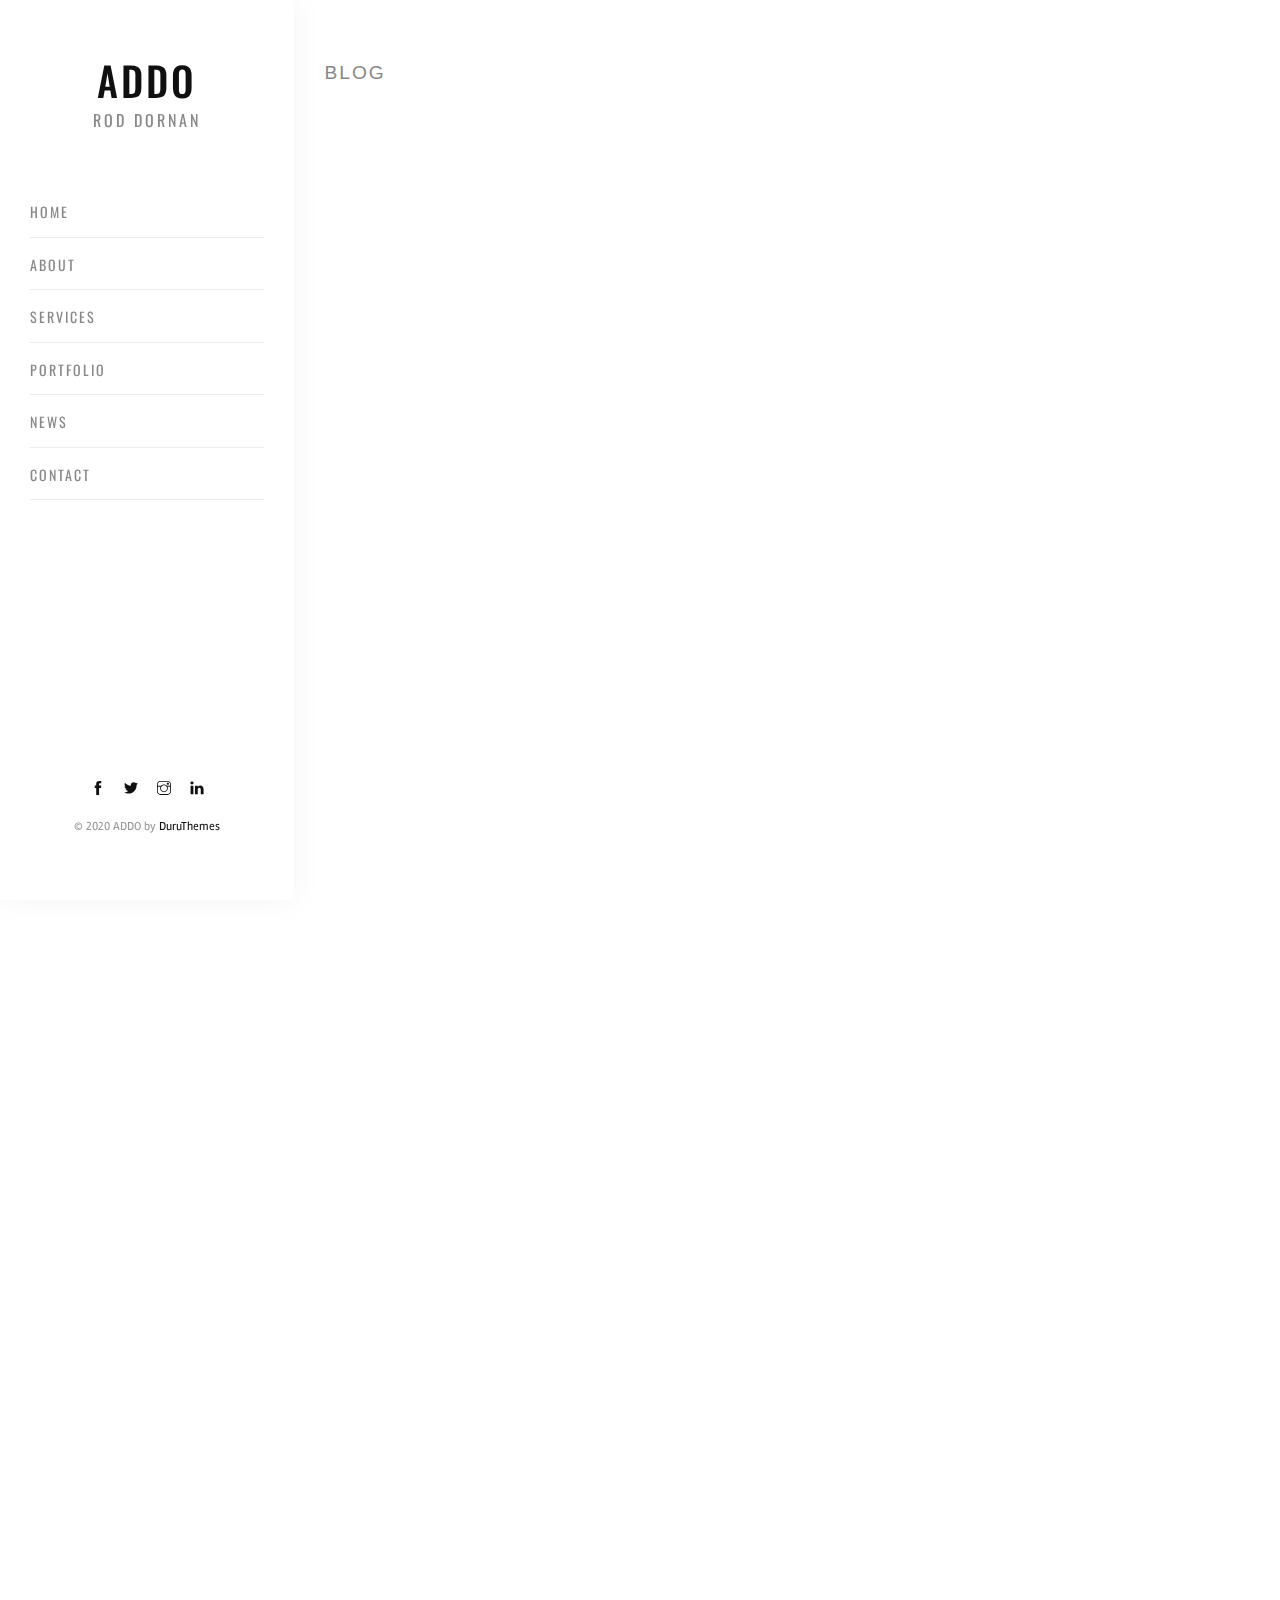
<file: post.html>
<!DOCTYPE html>
<html lang="en">
  <head>
    <meta charset="utf-8" />
    <meta http-equiv="X-UA-Compatible" content="IE=edge" />
    <title>A D D O</title>
    <meta name="viewport" content="width=device-width, initial-scale=1" />
    <link rel="icon" type="image/png" href="images/favicon.png" />
    <link rel="stylesheet" href="css/animate.css" />
    <link rel="stylesheet" href="css/et-lineicons.css" />
    <link rel="stylesheet" href="css/themify-icons.css" />
    <link rel="stylesheet" href="css/bootstrap.css" />
    <link rel="stylesheet" href="css/flexslider.css" />
    <link rel="stylesheet" href="css/style.css" />
    <!-- FOR IE9 below -->
    <!--[if lt IE 9]>
      <script src="js/respond.min.js"></script>
    <![endif]-->
  </head>
  <body data-spy="scroll" data-target=".navbar" data-offset="50">
    <div id="addo-page">
      <a href="#" class="js-addo-nav-toggle addo-nav-toggle"><i></i></a>
      <!-- Sidebar Section -->
      <aside id="addo-aside">
        <!-- Logo -->
        <div id="addo-logo">
          <a href="index.html">ADDO<span>Rod Dornan</span></a>
        </div>
        <!-- Menu -->
        <nav id="addo-main-menu">
          <ul>
            <li><a href="index.html#home">Home</a></li>
            <li><a href="index.html#about">About</a></li>
            <li><a href="index.html#services">Services</a></li>
            <li><a href="index.html#portfolio">Portfolio</a></li>
            <li><a href="index.html#news">News</a></li>
            <li><a href="index.html#contact">Contact</a></li>
          </ul>
        </nav>
        <!-- Sidebar Footer -->
        <div class="addo-footer">
          <ul>
            <li>
              <a href="#"><i class="ti-facebook font-14px black-icon"></i></a>
            </li>
            <li>
              <a href="#"
                ><i class="ti-twitter-alt font-14px black-icon"></i
              ></a>
            </li>
            <li>
              <a href="#"><i class="ti-instagram font-14px black-icon"></i></a>
            </li>
            <li>
              <a href="#"><i class="ti-linkedin font-14px black-icon"></i></a>
            </li>
          </ul>
          <p>
            <small>&copy; 2020 ADDO by <a href="#">DuruThemes</a></small>
          </p>
        </div>
      </aside>
      <!-- Main Section -->
      <div id="addo-main">
        <div class="addo-projects">
          <div class="container-fluid">
            <div class="row">
              <div class="col-md-12">
                <span class="heading-meta">Blog</span>
                <h2
                  class="addo-post-heading animate-box"
                  data-animate-effect="fadeInLeft"
                >
                  Google Analytics Strategy
                </h2>
              </div>
            </div>
            <div class="row">
              <div
                class="col-md-12 image-content animate-box fadeInLeft animated"
                data-animate-effect="fadeInLeft"
              >
                <img
                  src="images/1920-1080.jpg"
                  class="img-fluid mb-30"
                  alt=""
                />
              </div>
            </div>
            <div class="row">
              <div
                class="col-md-12 animate-box fadeInLeft animated"
                data-animate-effect="fadeInLeft"
              >
                <p>
                  Luroin non lorem ac erat suscipit bibendum. Nulla facilisi.
                  Sedeuter nunc volutpat, mollis sapien vel, conseyer
                  turpeutionyer masin libero semper. Fusceler mollis augue
                  siamer hendrerit vestibulum. Duisteyerionyer venenatis lacus.
                  Fusce mollis augue sit amet hendrerit vestibulum.
                  Duisteyerionyer venenatis lacus. Yuroin non lorem ac erat
                  suscipitery bibendum nulla facilisi. Quisque gravida eros ut
                  turpis interdum ornare. Interdum et malesu they adamale fames
                  ac ante ipsum primis in faucibus. Curabitur arcu erosite
                  feugia in tortor in, volutpat sollicitudin libero. Maecenas
                  nisl est, conselur rhoncus loremir consequat et, finibus nec
                  purus. Yuroin non lorem ac erat suscipit bibendum. Nulla
                  facilisie. Sedeuter nunc volutpat, mollis sapien vel, conseyer
                  turpeutionyer massa in libero semper. Fusceler mollis augue
                  sit amet hendrerit vestibulum. Duisteyerionyer venenatis laus.
                  Fusce mollis augue sit amet hendrerit vestibulum.
                  Duisteyerionyer venenatis lacus.
                </p>
                <p>
                  Furoin non lorem ac erat suscipit bibendum. Nulla facilisi.
                  Sedeuter nunc volutpat, mollis sapien veli, conseyer
                  turpeutionyer massa in libero semper sedeuter nunc volutpat,
                  mollis sapien veletion. Quisque gravida eros ut turpis
                  interdum ornare. Interdum et malesu they adamale fames ac ante
                  ipsum primis in faucibus. Curabitur arcu erosite feugiat in
                  tortor in, volutpat sollicitudin libero.
                </p>
              </div>
            </div>
            <div class="row">
              <div
                class="col-md-12 col-sm-12 animate-box"
                data-animate-effect="fadeInLeft"
              >
                <!-- Comments -->
                <div class="clear" id="comment-list">
                  <div class="comments-area" id="comments">
                    <h2 class="comments-title">Comments (3)</h2>
                    <ol class="comment-list">
                      <li class="comment">
                        <div class="comment-body">
                          <div class="comment-author vcard">
                            <img
                              class="avatar photo"
                              src="images/100-100.jpg"
                              alt=""
                            />
                            <h3 class="name">Peter Berry</h3>
                          </div>
                          <div class="comment-meta">September 28, 2020</div>
                          <p>
                            Luroin non lorem ac erat suscipit bibendum. Nulla
                            facilisi. Sedeuter nunc volutpat, mollis sapien
                            veli, conseyer turpeutionyer massa in libero semper
                            sedeuter nunc volutpat, mollis sapien veletion.
                            Quisque gravida eros ut turpis interdum ornare.
                            Interdum et malesu they adamale fames ac ante ipsum
                            primis in faucibus. Curabitur arcu erosite feugiat
                            in tortor in, volutpat sollicitudin libero.
                          </p>
                          <div class="reply">
                            <a href="#" class="comment-reply-link"
                              ><i class="ti-back-left"></i> Replay</a
                            >
                          </div>
                        </div>
                        <!-- sub comment block -->
                        <ol class="children">
                          <li class="comment odd parent">
                            <div class="comment-body">
                              <div class="comment-author vcard">
                                <img
                                  class="avatar photo"
                                  src="images/100-100.jpg"
                                  alt=""
                                />
                                <h3 class="name">Lena Glenn</h3>
                              </div>
                              <div class="comment-meta">September 27, 2020</div>
                              <p>
                                Furoin non lorem ac erat suscipit bibendum.
                                Nulla facilisi. Sedeuter nunc volutpat, mollis
                                sapien veli, conseyer turpeutionyer massa in
                                libero semper sedeuter nunc volutpat, mollis
                                sapien veletion. Quisque gravida eros ut turpis
                                interdum ornare. Interdum et malesu they adamale
                                fames ac ante ipsum primis in faucibus.
                              </p>
                              <div class="reply">
                                <a href="#" class="comment-reply-link"
                                  ><i class="ti-back-left"></i> Replay</a
                                >
                              </div>
                            </div>
                          </li>
                        </ol>
                      </li>
                      <li class="comment">
                        <!-- comment block -->
                        <div class="comment-body">
                          <div class="comment-author vcard">
                            <img
                              class="avatar photo"
                              src="images/100-100.jpg"
                              alt=""
                            />
                            <h3 class="name">Cerica Smith</h3>
                          </div>
                          <div class="comment-meta">September 27, 2020</div>
                          <p>
                            Yuroin non lorem ac erat suscipit bibendum. Nulla
                            facilisi. Sedeuter nunc volutpat, mollis sapien
                            veli, conseyer turpeutionyer massa in libero semper
                            sedeuter nunc volutpat, mollis sapien veletion.
                            Quisque gravida eros ut turpis interdum ornare.
                            Interdum et malesu they adamale fames ac ante ipsum
                            primis in faucibus. Curabitur arcu erosite feugiat
                            in tortor in, volutpat sollicitudin libero.
                          </p>
                          <div class="reply">
                            <a href="#" class="comment-reply-link"
                              ><i class="ti-back-left"></i> Replay</a
                            >
                          </div>
                        </div>
                      </li>
                    </ol>
                  </div>
                </div>
              </div>
            </div>
            <div class="row">
              <div
                class="col-md-8 animate-box"
                data-animate-effect="fadeInLeft"
              >
                <!-- Leave a comments -->
                <h3 class="addo-about-heading">Leave a Comments</h3>
                <form method="post" class="row">
                  <div class="col-sm-6">
                    <div class="form-group">
                      <input
                        type="text"
                        class="form-control"
                        placeholder="Name"
                        required
                      />
                    </div>
                  </div>
                  <div class="col-sm-6">
                    <div class="form-group">
                      <input
                        type="text"
                        class="form-control"
                        placeholder="Email"
                      />
                    </div>
                  </div>
                  <div class="col-sm-12">
                    <div class="form-group">
                      <textarea
                        name="message"
                        id="message"
                        cols="30"
                        rows="7"
                        class="form-control"
                        placeholder="Message"
                      ></textarea>
                    </div>
                  </div>
                  <div class="col-sm-12">
                    <div class="form-group">
                      <button class="btn" type="submit">Submit Comment</button>
                    </div>
                  </div>
                </form>
              </div>
            </div>
          </div>
        </div>
        <!-- Footer -->
        <div id="addo-footer2" class="section">
          <div class="addo-narrow-content">
            <div class="row">
              <div
                class="col-md-4 animate-box fadeInLeft animated"
                data-animate-effect="fadeInLeft"
              >
                <p class="addo-lead">© 2020 ADDO. All rights reserved</p>
              </div>
              <div
                class="col-md-4 animate-box fadeInLeft animated"
                data-animate-effect="fadeInLeft"
              >
                <h2 class="text-center">ADDO<br /><span>ADAM DORNAN</span></h2>
              </div>
              <div
                class="col-md-4 animate-box fadeInLeft animated"
                data-animate-effect="fadeInLeft"
              >
                <ul class="social-network">
                  <li>
                    <a href="#"
                      ><i class="ti-facebook font-14px white-icon"></i
                    ></a>
                  </li>
                  <li>
                    <a href="#"
                      ><i class="ti-twitter-alt font-14px white-icon"></i
                    ></a>
                  </li>
                  <li>
                    <a href="#"
                      ><i class="ti-instagram font-14px white-icon"></i
                    ></a>
                  </li>
                  <li>
                    <a href="#"
                      ><i class="ti-linkedin font-14px white-icon"></i
                    ></a>
                  </li>
                </ul>
              </div>
            </div>
          </div>
        </div>
      </div>
    </div>
    <!-- Js -->
    <script src="js/jquery.min.js"></script>
    <script src="js/modernizr-2.6.2.min.js"></script>
    <script src="js/jquery.easing.1.3.js"></script>
    <script src="js/bootstrap.min.js"></script>
    <script src="js/jquery.waypoints.min.js"></script>
    <script src="js/jquery.flexslider-min.js"></script>
    <script src="js/animated.headline.js"></script>
    <script src="js/sticky-kit.min.js"></script>
    <script src="js/main.js"></script>
  </body>
</html>
</file>
<file: css/themify-icons.css>
@font-face {
	font-family: 'themify';
	src:url('../fonts/themify.eot');
	src:url('../fonts/themify.eot?#iefix') format('embedded-opentype'),
		url('../fonts/themify.woff') format('woff'),
		url('../fonts/themify.ttf') format('truetype'),
		url('../fonts/themify.svg') format('svg');
	font-weight: normal;
	font-style: normal;
}

[class^="ti-"], [class*=" ti-"] {
	font-family: 'themify';
	speak: none;
	font-style: normal;
	font-weight: normal;
	font-variant: normal;
	text-transform: none;
	line-height: 1;

	/* Better Font Rendering =========== */
	-webkit-font-smoothing: antialiased;
	-moz-osx-font-smoothing: grayscale;
}

.ti-wand:before {
	content: "\e600";
}
.ti-volume:before {
	content: "\e601";
}
.ti-user:before {
	content: "\e602";
}
.ti-unlock:before {
	content: "\e603";
}
.ti-unlink:before {
	content: "\e604";
}
.ti-trash:before {
	content: "\e605";
}
.ti-thought:before {
	content: "\e606";
}
.ti-target:before {
	content: "\e607";
}
.ti-tag:before {
	content: "\e608";
}
.ti-tablet:before {
	content: "\e609";
}
.ti-star:before {
	content: "\e60a";
}
.ti-spray:before {
	content: "\e60b";
}
.ti-signal:before {
	content: "\e60c";
}
.ti-shopping-cart:before {
	content: "\e60d";
}
.ti-shopping-cart-full:before {
	content: "\e60e";
}
.ti-settings:before {
	content: "\e60f";
}
.ti-search:before {
	content: "\e610";
}
.ti-zoom-in:before {
	content: "\e611";
}
.ti-zoom-out:before {
	content: "\e612";
}
.ti-cut:before {
	content: "\e613";
}
.ti-ruler:before {
	content: "\e614";
}
.ti-ruler-pencil:before {
	content: "\e615";
}
.ti-ruler-alt:before {
	content: "\e616";
}
.ti-bookmark:before {
	content: "\e617";
}
.ti-bookmark-alt:before {
	content: "\e618";
}
.ti-reload:before {
	content: "\e619";
}
.ti-plus:before {
	content: "\e61a";
}
.ti-pin:before {
	content: "\e61b";
}
.ti-pencil:before {
	content: "\e61c";
}
.ti-pencil-alt:before {
	content: "\e61d";
}
.ti-paint-roller:before {
	content: "\e61e";
}
.ti-paint-bucket:before {
	content: "\e61f";
}
.ti-na:before {
	content: "\e620";
}
.ti-mobile:before {
	content: "\e621";
}
.ti-minus:before {
	content: "\e622";
}
.ti-medall:before {
	content: "\e623";
}
.ti-medall-alt:before {
	content: "\e624";
}
.ti-marker:before {
	content: "\e625";
}
.ti-marker-alt:before {
	content: "\e626";
}
.ti-arrow-up:before {
	content: "\e627";
}
.ti-arrow-right:before {
	content: "\e628";
}
.ti-arrow-left:before {
	content: "\e629";
}
.ti-arrow-down:before {
	content: "\e62a";
}
.ti-lock:before {
	content: "\e62b";
}
.ti-location-arrow:before {
	content: "\e62c";
}
.ti-link:before {
	content: "\e62d";
}
.ti-layout:before {
	content: "\e62e";
}
.ti-layers:before {
	content: "\e62f";
}
.ti-layers-alt:before {
	content: "\e630";
}
.ti-key:before {
	content: "\e631";
}
.ti-import:before {
	content: "\e632";
}
.ti-image:before {
	content: "\e633";
}
.ti-heart:before {
	content: "\e634";
}
.ti-heart-broken:before {
	content: "\e635";
}
.ti-hand-stop:before {
	content: "\e636";
}
.ti-hand-open:before {
	content: "\e637";
}
.ti-hand-drag:before {
	content: "\e638";
}
.ti-folder:before {
	content: "\e639";
}
.ti-flag:before {
	content: "\e63a";
}
.ti-flag-alt:before {
	content: "\e63b";
}
.ti-flag-alt-2:before {
	content: "\e63c";
}
.ti-eye:before {
	content: "\e63d";
}
.ti-export:before {
	content: "\e63e";
}
.ti-exchange-vertical:before {
	content: "\e63f";
}
.ti-desktop:before {
	content: "\e640";
}
.ti-cup:before {
	content: "\e641";
}
.ti-crown:before {
	content: "\e642";
}
.ti-comments:before {
	content: "\e643";
}
.ti-comment:before {
	content: "\e644";
}
.ti-comment-alt:before {
	content: "\e645";
}
.ti-close:before {
	content: "\e646";
}
.ti-clip:before {
	content: "\e647";
}
.ti-angle-up:before {
	content: "\e648";
}
.ti-angle-right:before {
	content: "\e649";
}
.ti-angle-left:before {
	content: "\e64a";
}
.ti-angle-down:before {
	content: "\e64b";
}
.ti-check:before {
	content: "\e64c";
}
.ti-check-box:before {
	content: "\e64d";
}
.ti-camera:before {
	content: "\e64e";
}
.ti-announcement:before {
	content: "\e64f";
}
.ti-brush:before {
	content: "\e650";
}
.ti-briefcase:before {
	content: "\e651";
}
.ti-bolt:before {
	content: "\e652";
}
.ti-bolt-alt:before {
	content: "\e653";
}
.ti-blackboard:before {
	content: "\e654";
}
.ti-bag:before {
	content: "\e655";
}
.ti-move:before {
	content: "\e656";
}
.ti-arrows-vertical:before {
	content: "\e657";
}
.ti-arrows-horizontal:before {
	content: "\e658";
}
.ti-fullscreen:before {
	content: "\e659";
}
.ti-arrow-top-right:before {
	content: "\e65a";
}
.ti-arrow-top-left:before {
	content: "\e65b";
}
.ti-arrow-circle-up:before {
	content: "\e65c";
}
.ti-arrow-circle-right:before {
	content: "\e65d";
}
.ti-arrow-circle-left:before {
	content: "\e65e";
}
.ti-arrow-circle-down:before {
	content: "\e65f";
}
.ti-angle-double-up:before {
	content: "\e660";
}
.ti-angle-double-right:before {
	content: "\e661";
}
.ti-angle-double-left:before {
	content: "\e662";
}
.ti-angle-double-down:before {
	content: "\e663";
}
.ti-zip:before {
	content: "\e664";
}
.ti-world:before {
	content: "\e665";
}
.ti-wheelchair:before {
	content: "\e666";
}
.ti-view-list:before {
	content: "\e667";
}
.ti-view-list-alt:before {
	content: "\e668";
}
.ti-view-grid:before {
	content: "\e669";
}
.ti-uppercase:before {
	content: "\e66a";
}
.ti-upload:before {
	content: "\e66b";
}
.ti-underline:before {
	content: "\e66c";
}
.ti-truck:before {
	content: "\e66d";
}
.ti-timer:before {
	content: "\e66e";
}
.ti-ticket:before {
	content: "\e66f";
}
.ti-thumb-up:before {
	content: "\e670";
}
.ti-thumb-down:before {
	content: "\e671";
}
.ti-text:before {
	content: "\e672";
}
.ti-stats-up:before {
	content: "\e673";
}
.ti-stats-down:before {
	content: "\e674";
}
.ti-split-v:before {
	content: "\e675";
}
.ti-split-h:before {
	content: "\e676";
}
.ti-smallcap:before {
	content: "\e677";
}
.ti-shine:before {
	content: "\e678";
}
.ti-shift-right:before {
	content: "\e679";
}
.ti-shift-left:before {
	content: "\e67a";
}
.ti-shield:before {
	content: "\e67b";
}
.ti-notepad:before {
	content: "\e67c";
}
.ti-server:before {
	content: "\e67d";
}
.ti-quote-right:before {
	content: "\e67e";
}
.ti-quote-left:before {
	content: "\e67f";
}
.ti-pulse:before {
	content: "\e680";
}
.ti-printer:before {
	content: "\e681";
}
.ti-power-off:before {
	content: "\e682";
}
.ti-plug:before {
	content: "\e683";
}
.ti-pie-chart:before {
	content: "\e684";
}
.ti-paragraph:before {
	content: "\e685";
}
.ti-panel:before {
	content: "\e686";
}
.ti-package:before {
	content: "\e687";
}
.ti-music:before {
	content: "\e688";
}
.ti-music-alt:before {
	content: "\e689";
}
.ti-mouse:before {
	content: "\e68a";
}
.ti-mouse-alt:before {
	content: "\e68b";
}
.ti-money:before {
	content: "\e68c";
}
.ti-microphone:before {
	content: "\e68d";
}
.ti-menu:before {
	content: "\e68e";
}
.ti-menu-alt:before {
	content: "\e68f";
}
.ti-map:before {
	content: "\e690";
}
.ti-map-alt:before {
	content: "\e691";
}
.ti-loop:before {
	content: "\e692";
}
.ti-location-pin:before {
	content: "\e693";
}
.ti-list:before {
	content: "\e694";
}
.ti-light-bulb:before {
	content: "\e695";
}
.ti-Italic:before {
	content: "\e696";
}
.ti-info:before {
	content: "\e697";
}
.ti-infinite:before {
	content: "\e698";
}
.ti-id-badge:before {
	content: "\e699";
}
.ti-hummer:before {
	content: "\e69a";
}
.ti-home:before {
	content: "\e69b";
}
.ti-help:before {
	content: "\e69c";
}
.ti-headphone:before {
	content: "\e69d";
}
.ti-harddrives:before {
	content: "\e69e";
}
.ti-harddrive:before {
	content: "\e69f";
}
.ti-gift:before {
	content: "\e6a0";
}
.ti-game:before {
	content: "\e6a1";
}
.ti-filter:before {
	content: "\e6a2";
}
.ti-files:before {
	content: "\e6a3";
}
.ti-file:before {
	content: "\e6a4";
}
.ti-eraser:before {
	content: "\e6a5";
}
.ti-envelope:before {
	content: "\e6a6";
}
.ti-download:before {
	content: "\e6a7";
}
.ti-direction:before {
	content: "\e6a8";
}
.ti-direction-alt:before {
	content: "\e6a9";
}
.ti-dashboard:before {
	content: "\e6aa";
}
.ti-control-stop:before {
	content: "\e6ab";
}
.ti-control-shuffle:before {
	content: "\e6ac";
}
.ti-control-play:before {
	content: "\e6ad";
}
.ti-control-pause:before {
	content: "\e6ae";
}
.ti-control-forward:before {
	content: "\e6af";
}
.ti-control-backward:before {
	content: "\e6b0";
}
.ti-cloud:before {
	content: "\e6b1";
}
.ti-cloud-up:before {
	content: "\e6b2";
}
.ti-cloud-down:before {
	content: "\e6b3";
}
.ti-clipboard:before {
	content: "\e6b4";
}
.ti-car:before {
	content: "\e6b5";
}
.ti-calendar:before {
	content: "\e6b6";
}
.ti-book:before {
	content: "\e6b7";
}
.ti-bell:before {
	content: "\e6b8";
}
.ti-basketball:before {
	content: "\e6b9";
}
.ti-bar-chart:before {
	content: "\e6ba";
}
.ti-bar-chart-alt:before {
	content: "\e6bb";
}
.ti-back-right:before {
	content: "\e6bc";
}
.ti-back-left:before {
	content: "\e6bd";
}
.ti-arrows-corner:before {
	content: "\e6be";
}
.ti-archive:before {
	content: "\e6bf";
}
.ti-anchor:before {
	content: "\e6c0";
}
.ti-align-right:before {
	content: "\e6c1";
}
.ti-align-left:before {
	content: "\e6c2";
}
.ti-align-justify:before {
	content: "\e6c3";
}
.ti-align-center:before {
	content: "\e6c4";
}
.ti-alert:before {
	content: "\e6c5";
}
.ti-alarm-clock:before {
	content: "\e6c6";
}
.ti-agenda:before {
	content: "\e6c7";
}
.ti-write:before {
	content: "\e6c8";
}
.ti-window:before {
	content: "\e6c9";
}
.ti-widgetized:before {
	content: "\e6ca";
}
.ti-widget:before {
	content: "\e6cb";
}
.ti-widget-alt:before {
	content: "\e6cc";
}
.ti-wallet:before {
	content: "\e6cd";
}
.ti-video-clapper:before {
	content: "\e6ce";
}
.ti-video-camera:before {
	content: "\e6cf";
}
.ti-vector:before {
	content: "\e6d0";
}
.ti-themify-logo:before {
	content: "\e6d1";
}
.ti-themify-favicon:before {
	content: "\e6d2";
}
.ti-themify-favicon-alt:before {
	content: "\e6d3";
}
.ti-support:before {
	content: "\e6d4";
}
.ti-stamp:before {
	content: "\e6d5";
}
.ti-split-v-alt:before {
	content: "\e6d6";
}
.ti-slice:before {
	content: "\e6d7";
}
.ti-shortcode:before {
	content: "\e6d8";
}
.ti-shift-right-alt:before {
	content: "\e6d9";
}
.ti-shift-left-alt:before {
	content: "\e6da";
}
.ti-ruler-alt-2:before {
	content: "\e6db";
}
.ti-receipt:before {
	content: "\e6dc";
}
.ti-pin2:before {
	content: "\e6dd";
}
.ti-pin-alt:before {
	content: "\e6de";
}
.ti-pencil-alt2:before {
	content: "\e6df";
}
.ti-palette:before {
	content: "\e6e0";
}
.ti-more:before {
	content: "\e6e1";
}
.ti-more-alt:before {
	content: "\e6e2";
}
.ti-microphone-alt:before {
	content: "\e6e3";
}
.ti-magnet:before {
	content: "\e6e4";
}
.ti-line-double:before {
	content: "\e6e5";
}
.ti-line-dotted:before {
	content: "\e6e6";
}
.ti-line-dashed:before {
	content: "\e6e7";
}
.ti-layout-width-full:before {
	content: "\e6e8";
}
.ti-layout-width-default:before {
	content: "\e6e9";
}
.ti-layout-width-default-alt:before {
	content: "\e6ea";
}
.ti-layout-tab:before {
	content: "\e6eb";
}
.ti-layout-tab-window:before {
	content: "\e6ec";
}
.ti-layout-tab-v:before {
	content: "\e6ed";
}
.ti-layout-tab-min:before {
	content: "\e6ee";
}
.ti-layout-slider:before {
	content: "\e6ef";
}
.ti-layout-slider-alt:before {
	content: "\e6f0";
}
.ti-layout-sidebar-right:before {
	content: "\e6f1";
}
.ti-layout-sidebar-none:before {
	content: "\e6f2";
}
.ti-layout-sidebar-left:before {
	content: "\e6f3";
}
.ti-layout-placeholder:before {
	content: "\e6f4";
}
.ti-layout-menu:before {
	content: "\e6f5";
}
.ti-layout-menu-v:before {
	content: "\e6f6";
}
.ti-layout-menu-separated:before {
	content: "\e6f7";
}
.ti-layout-menu-full:before {
	content: "\e6f8";
}
.ti-layout-media-right-alt:before {
	content: "\e6f9";
}
.ti-layout-media-right:before {
	content: "\e6fa";
}
.ti-layout-media-overlay:before {
	content: "\e6fb";
}
.ti-layout-media-overlay-alt:before {
	content: "\e6fc";
}
.ti-layout-media-overlay-alt-2:before {
	content: "\e6fd";
}
.ti-layout-media-left-alt:before {
	content: "\e6fe";
}
.ti-layout-media-left:before {
	content: "\e6ff";
}
.ti-layout-media-center-alt:before {
	content: "\e700";
}
.ti-layout-media-center:before {
	content: "\e701";
}
.ti-layout-list-thumb:before {
	content: "\e702";
}
.ti-layout-list-thumb-alt:before {
	content: "\e703";
}
.ti-layout-list-post:before {
	content: "\e704";
}
.ti-layout-list-large-image:before {
	content: "\e705";
}
.ti-layout-line-solid:before {
	content: "\e706";
}
.ti-layout-grid4:before {
	content: "\e707";
}
.ti-layout-grid3:before {
	content: "\e708";
}
.ti-layout-grid2:before {
	content: "\e709";
}
.ti-layout-grid2-thumb:before {
	content: "\e70a";
}
.ti-layout-cta-right:before {
	content: "\e70b";
}
.ti-layout-cta-left:before {
	content: "\e70c";
}
.ti-layout-cta-center:before {
	content: "\e70d";
}
.ti-layout-cta-btn-right:before {
	content: "\e70e";
}
.ti-layout-cta-btn-left:before {
	content: "\e70f";
}
.ti-layout-column4:before {
	content: "\e710";
}
.ti-layout-column3:before {
	content: "\e711";
}
.ti-layout-column2:before {
	content: "\e712";
}
.ti-layout-accordion-separated:before {
	content: "\e713";
}
.ti-layout-accordion-merged:before {
	content: "\e714";
}
.ti-layout-accordion-list:before {
	content: "\e715";
}
.ti-ink-pen:before {
	content: "\e716";
}
.ti-info-alt:before {
	content: "\e717";
}
.ti-help-alt:before {
	content: "\e718";
}
.ti-headphone-alt:before {
	content: "\e719";
}
.ti-hand-point-up:before {
	content: "\e71a";
}
.ti-hand-point-right:before {
	content: "\e71b";
}
.ti-hand-point-left:before {
	content: "\e71c";
}
.ti-hand-point-down:before {
	content: "\e71d";
}
.ti-gallery:before {
	content: "\e71e";
}
.ti-face-smile:before {
	content: "\e71f";
}
.ti-face-sad:before {
	content: "\e720";
}
.ti-credit-card:before {
	content: "\e721";
}
.ti-control-skip-forward:before {
	content: "\e722";
}
.ti-control-skip-backward:before {
	content: "\e723";
}
.ti-control-record:before {
	content: "\e724";
}
.ti-control-eject:before {
	content: "\e725";
}
.ti-comments-smiley:before {
	content: "\e726";
}
.ti-brush-alt:before {
	content: "\e727";
}
.ti-youtube:before {
	content: "\e728";
}
.ti-vimeo:before {
	content: "\e729";
}
.ti-twitter:before {
	content: "\e72a";
}
.ti-time:before {
	content: "\e72b";
}
.ti-tumblr:before {
	content: "\e72c";
}
.ti-skype:before {
	content: "\e72d";
}
.ti-share:before {
	content: "\e72e";
}
.ti-share-alt:before {
	content: "\e72f";
}
.ti-rocket:before {
	content: "\e730";
}
.ti-pinterest:before {
	content: "\e731";
}
.ti-new-window:before {
	content: "\e732";
}
.ti-microsoft:before {
	content: "\e733";
}
.ti-list-ol:before {
	content: "\e734";
}
.ti-linkedin:before {
	content: "\e735";
}
.ti-layout-sidebar-2:before {
	content: "\e736";
}
.ti-layout-grid4-alt:before {
	content: "\e737";
}
.ti-layout-grid3-alt:before {
	content: "\e738";
}
.ti-layout-grid2-alt:before {
	content: "\e739";
}
.ti-layout-column4-alt:before {
	content: "\e73a";
}
.ti-layout-column3-alt:before {
	content: "\e73b";
}
.ti-layout-column2-alt:before {
	content: "\e73c";
}
.ti-instagram:before {
	content: "\e73d";
}
.ti-google:before {
	content: "\e73e";
}
.ti-github:before {
	content: "\e73f";
}
.ti-flickr:before {
	content: "\e740";
}
.ti-facebook:before {
	content: "\e741";
}
.ti-dropbox:before {
	content: "\e742";
}
.ti-dribbble:before {
	content: "\e743";
}
.ti-apple:before {
	content: "\e744";
}
.ti-android:before {
	content: "\e745";
}
.ti-save:before {
	content: "\e746";
}
.ti-save-alt:before {
	content: "\e747";
}
.ti-yahoo:before {
	content: "\e748";
}
.ti-wordpress:before {
	content: "\e749";
}
.ti-vimeo-alt:before {
	content: "\e74a";
}
.ti-twitter-alt:before {
	content: "\e74b";
}
.ti-tumblr-alt:before {
	content: "\e74c";
}
.ti-trello:before {
	content: "\e74d";
}
.ti-stack-overflow:before {
	content: "\e74e";
}
.ti-soundcloud:before {
	content: "\e74f";
}
.ti-sharethis:before {
	content: "\e750";
}
.ti-sharethis-alt:before {
	content: "\e751";
}
.ti-reddit:before {
	content: "\e752";
}
.ti-pinterest-alt:before {
	content: "\e753";
}
.ti-microsoft-alt:before {
	content: "\e754";
}
.ti-linux:before {
	content: "\e755";
}
.ti-jsfiddle:before {
	content: "\e756";
}
.ti-joomla:before {
	content: "\e757";
}
.ti-html5:before {
	content: "\e758";
}
.ti-flickr-alt:before {
	content: "\e759";
}
.ti-email:before {
	content: "\e75a";
}
.ti-drupal:before {
	content: "\e75b";
}
.ti-dropbox-alt:before {
	content: "\e75c";
}
.ti-css3:before {
	content: "\e75d";
}
.ti-rss:before {
	content: "\e75e";
}
.ti-rss-alt:before {
	content: "\e75f";
}
</file>
<file: css/style.css>
/* ----------------------------------------------------------------
[Table of contents]
01. Google Fonts
02. Default styles
03. Sidebar styles
04. Content styles
05. Slider styles
06. Heading styles
07. Blog & Post styles
08. Project styles
09. Footer styles
10. Contact styles
11. Services styles
12. Navigation styles
13. Team styles
14. Section styles
15. Animated Headline
16. Skills Progress Bar 
------------------------------------------------------------------- */

/*** 01. Google Fonts ***/

@import url('https://fonts.googleapis.com/css?family=Oswald:400,500|Rambla:400,700');

/*** 02. Default styles ***/

html,
body {
  -moz-osx-font-smoothing: grayscale;
  -webkit-font-smoothing: antialiased;
  -moz-font-smoothing: antialiased;
  font-smoothing: antialiased;
}

body {
  font-family: 'Rambla', sans-serif;
  font-size: 15px;
  line-height: 1.75em;
  font-weight: 400;
  color: #888;
}

/*** typography ***/

/* headings */

h1,
h2,
h3,
h4,
h5,
h6 {
  color: #101010;
  font-family: 'Oswald', sans-serif;
  font-family: 'Noto Sans JP', sans-serif;
  font-weight: 500;
  line-height: 1.75em;
  margin: 0 0 10px 0;
}

/* paragraph */

p {
  font-family: 'Rambla', sans-serif;

  font-size: 15px;
  line-height: 1.75em;
  font-weight: 400;
  color: #888;
  margin: 0 0 20px;
}

/* lists */

ul {
  list-style-type: none;
}

/* links */

a {
  color: #101010;
  -webkit-transition: 0.5s;
  -o-transition: 0.5s;
  transition: 0.5s;
}

a:hover,
a:active,
a:focus {
  color: #101010;
  outline: none;
  text-decoration: none !important;
}

a:link {
  text-decoration: none;
}

a:focus {
  outline: none;
}

img {
  width: 100%;
  height: auto;
}

.mb-30 {
  margin-bottom: 30px;
}

.small,
small {
  font-size: 80%;
}

b,
strong {
  color: #101010;
  font-weight: bold;
}

/*** form element ***/

/* text field */

button,
input,
optgroup,
select,
textarea {
  font-family: 'Rambla', sans-serif;
}

input[type='password']:focus,
input[type='email']:focus,
input[type='text']:focus,
input[type='file']:focus,
input[type='radio']:focus,
input[type='checkbox']:focus,
textarea:focus {
  outline: none;
}

input[type='password'],
input[type='email'],
input[type='text'],
input[type='file'],
textarea {
  max-width: 100%;
  margin-bottom: 15px;
  border-color: #ececec;
  padding: 18px 0px 10px;
  height: auto;
  background-color: transparent;
  -webkit-box-shadow: none;
  box-shadow: none;
  border-width: 0 0 1px;
  border-style: solid;
  display: block;
  width: 100%;
  font-size: 15px;
  line-height: 1.75em;
  font-weight: 400;
  color: #101010;
  background-image: none;
  border-bottom: 1px solid #ececec;
  border-color: ease-in-out 0.15s, box-shadow ease-in-out 0.15s;
}

input:focus,
textarea:focus {
  border-bottom-width: 2px;
  border-color: #101010;
}

input[type='submit'],
input[type='reset'],
input[type='button'],
button {
  text-shadow: none;
  padding: 9px 20px;
  -webkit-box-shadow: none;
  box-shadow: none;
  font-weight: 400;
  border: none;
  color: #fff;
  -webkit-transition: background-color 0.15s ease-out;
  transition: background-color 0.15s ease-out;
  background-color: #101010;
  margin-top: 10px;
}

input[type='submit']:hover,
input[type='reset']:hover,
input[type='button']:hover,
button:hover {
  background-color: #101010;
  color: #fff;
}

select {
  padding: 10px;
  border-radius: 5px;
}

table,
th,
tr,
td {
  border: 1px solid #101010;
}

th,
tr,
td {
  padding: 10px;
}

input[type='radio'],
input[type='checkbox'] {
  display: inline;
}

/* Scrollbar  */

::-webkit-scrollbar {
  width: 0px;
}

::-webkit-scrollbar-track {
  background: #fff;
}

::-webkit-scrollbar-thumb {
  background: #101010;
}

::-webkit-scrollbar-thumb:hover {
  background: #101010;
}

/* Selection */

::-webkit-selection {
  color: #888;
  background: rgba(0, 0, 0, 0.1);
}

::-moz-selection {
  color: #888;
  background: rgba(0, 0, 0, 0.1);
}

::selection {
  color: #888;
  background: rgba(0, 0, 0, 0.1);
}

/*** 03. Sidebar styles ***/

#addo-page {
  width: 100%;
  overflow: hidden;
  position: relative;
}

#addo-aside {
  padding: 60px 30px;
  width: 23%;
  position: fixed;
  bottom: 0;
  top: 0;
  left: 0;
  overflow-y: scroll;
  z-index: 1001;
  background: #fff;
  -webkit-transition: 0.5s;
  -o-transition: 0.5s;
  transition: 0.5s;
  -webkit-box-shadow: 0 0 30px rgba(0, 0, 0, 0.05);
  box-shadow: 0 0 30px rgba(0, 0, 0, 0.05);
}

@media screen and (max-width: 1200px) {
  #addo-aside {
    width: 30%;
  }
}

@media screen and (max-width: 768px) {
  #addo-aside {
    width: 270px;
    -moz-transform: translateX(-270px);
    -webkit-transform: translateX(-270px);
    -ms-transform: translateX(-270px);
    -o-transform: translateX(-270px);
    transform: translateX(-270px);
    padding-top: 4em;
  }
}

#addo-aside #addo-logo {
  text-align: center;
  font-family: 'Oswald', sans-serif;
  font-weight: 500;
  font-size: 40px;
  line-height: 1em;
  text-transform: uppercase;
  margin-bottom: 60px;
  display: block;
  width: 100%;
}

#addo-aside #addo-logo span {
  text-align: center;
  font-size: 16px;
  text-transform: uppercase;
  color: #888;
  font-weight: 400;
  letter-spacing: 3px;
}

#addo-logo-footer {
  text-align: center;
  font-weight: 400;
  font-size: 22px;
  text-transform: uppercase;
  margin-bottom: 0;
  display: block;
  width: 100%;
}

@media screen and (max-width: 768px) {
  #addo-aside #addo-logo {
    margin-bottom: 60px;
  }
}

#addo-aside #addo-logo a {
  display: inline-block;
  text-align: center;
  color: #101010;
  letter-spacing: 3px;
}

#addo-logo-footer a {
  display: inline-block;
  text-align: center;
  color: #101010;
}

#addo-aside #addo-logo a span {
  display: block;
  margin-top: 0px;
  text-align: center;
}

#addo-aside #addo-main-menu ul {
  text-align: left;
  margin: 0;
  padding: 0;
}

@media screen and (max-width: 768px) {
  #addo-aside #addo-main-menu ul {
    margin: 0 0 30px 0;
  }
}

#addo-aside #addo-main-menu ul li {
  margin: 15px 0 15px 0;
  padding: 0 0 10px 0;
  list-style: none;
  font-size: 14px;
  font-weight: 400;
  line-height: 1.75em;
  text-transform: uppercase;
  letter-spacing: 2px;
  border-bottom: 1px solid #ececec;
}

#addo-aside #addo-main-menu ul li a {
  color: #888;
  text-decoration: none;
  position: relative;
  padding: 0;
  font-family: 'Oswald', sans-serif;
  font-weight: 400;
  -webkit-transition: 0.3s;
  -o-transition: 0.3s;
  transition: 0.3s;
}

#addo-aside #addo-main-menu ul li a:hover {
  text-decoration: none;
  color: #a9d9cb;
}

#addo-aside #addo-main-menu ul li.addo-active a {
  color: #101010;
}

#addo-aside #addo-main-menu ul li.addo-active a:after {
  visibility: visible;
  -webkit-transform: scaleX(1);
  -moz-transform: scaleX(1);
  -ms-transform: scaleX(1);
  -o-transform: scaleX(1);
  transform: scaleX(1);
}

#addo-aside .addo-footer {
  position: absolute;
  bottom: 30px;
  right: 0;
  left: 0;
  font-size: 15px;
  text-align: center;
  font-weight: 400;
  color: #888;
  padding: 30px;
}

/* footer */

.addo-footer p {
  margin-bottom: 0;
  color: #999;
}

.addo-footer a {
  color: #101010;
}

@media screen and (max-width: 768px) {
  #addo-aside .addo-footer {
    position: relative;
    padding-top: 90px;
  }
}

#addo-aside .addo-footer span {
  display: block;
}

#addo-aside .addo-footer ul {
  padding: 0 0 5px 0;
  margin: 0 0 5px 0;
}

#addo-aside .addo-footer ul li {
  padding: 0;
  margin: 0;
  display: inline;
  list-style: none;
}

#addo-aside .addo-footer ul li a {
  color: #101010;
  padding: 2px;
}

#addo-aside .addo-footer ul li a:hover,
#addo-aside .addo-footer ul li a:active,
#addo-aside .addo-footer ul li a:focus {
  text-decoration: none;
  outline: none;
  color: #101010;
}

/*** 04. Content styles ***/

#addo-main {
  width: 77%;
  float: right;
  -webkit-transition: 0.5s;
  -o-transition: 0.5s;
  transition: 0.5s;
}

@media screen and (max-width: 1200px) {
  #addo-main {
    width: 70%;
  }
}

@media screen and (max-width: 768px) {
  #addo-main {
    width: 100%;
  }
}

.addo-hero {
  min-height: 560px;
  background: #fff url(../images/loader.gif) no-repeat center center;
  width: 100%;
  float: left;
  margin-bottom: 0;
  clear: both;
}

.addo-hero .btn {
  font-size: 24px;
}

.addo-hero .btn.btn-primary {
  padding: 15px 30px !important;
}

/*** 05. Slider styles ***/

.addo-hero .flexslider {
  border: none;
  z-index: 1;
  margin-bottom: 0;
}

.addo-hero .flexslider .slides {
  position: relative;
  overflow: hidden;
}

.addo-hero .flexslider .slides li {
  background-repeat: no-repeat;
  background-size: cover;
  background-position: bottom center;
  position: relative;
  min-height: 400px;
}

.addo-hero .flexslider .slides li::before {
  /* 透過した黒を上から重ねるイメージ */
  background-color: rgba(0, 0, 0, 0.4);
  /* 自由に位置指定 */
  position: absolute;
  top: 0;
  right: 0;
  bottom: 0;
  left: 0;
  content: ' ';
}

.addo-hero .flexslider .flex-control-nav {
  bottom: 20px;
  z-index: 1000;
  right: 20px;
  float: right;
  width: auto;
}

.addo-hero .flexslider .flex-control-nav li {
  display: block;
  margin-bottom: 6px;
}

.addo-hero .flexslider .flex-control-nav li a {
  background: #fff;
  -webkit-box-shadow: none;
  box-shadow: none;
  width: 8px;
  height: 8px;
  cursor: pointer;
}

.addo-hero .flexslider .flex-control-nav li a.flex-active {
  cursor: pointer;
  background: #101010;
}

.addo-hero .flexslider .flex-direction-nav {
  display: none;
}

.addo-hero .flexslider .slider-text {
  display: table;
  opacity: 0;
  min-height: 500px;
  padding: 0;
  z-index: 9;
}

.addo-hero .flexslider .slider-text > .slider-text-inner {
  display: table-cell;
  vertical-align: middle;
  min-height: 700px;
  padding: 20px;
  position: relative;
}

.addo-hero .flexslider .slider-text > .slider-text-inner .desc {
  bottom: 0px;
  left: 0;
  padding: 20px;
  background: transparent;
  text-align: center;
}

@media screen and (max-width: 544px) {
  .addo-hero .flexslider .slider-text > .slider-text-inner {
    min-height: 700px;
    padding:1.2rem 0;
  }
  .addo-hero .flexslider .slider-text > .slider-text-inner h1{
   
  }
}

.addo-hero .flexslider .slider-text > .slider-text-inner .desc .image_wrap {
  width: 200px;
  height: 200px;
  display: inline-block;
  margin-bottom: 0;
}

.addo-hero .flexslider .slider-text > .slider-text-inner .desc .image_wrap img {
  border-radius: 100%;
  border: 8px solid rgba(0, 0, 0, 0.1);
}

.addo-hero .flexslider .slider-text > .slider-text-inner .arrow {
  position: absolute;
  bottom: 3vh;
  width: 97%;
  text-align: center;
  z-index: 8;
}

.addo-hero .flexslider .slider-text > .slider-text-inner .arrow.bounce {
  -webkit-animation: bounce 2s infinite;
  animation: bounce 2s infinite;
}

.addo-hero .flexslider .slider-text > .slider-text-inner .arrow i {
  position: relative;
  display: inline-block;
  width: 40px;
  height: 40px;
  line-height: 40px;
  color: #fff;
  font-size: 20px;
}

.addo-hero .flexslider .slider-text > .slider-text-inner .arrow i:hover:after {
  -webkit-transform: scale(1.2);
  transform: scale(1.2);
  opacity: 0;
  -webkit-transition: all 0.5s;
  transition: all 0.5s;
}

@media screen and (max-width: 768px) {
  .addo-hero .flexslider .slider-text > .slider-text-inner {
    text-align: center;
  }
  .addo-hero .flexslider .slider-text > .slider-text-inner .arrow {
    width: 89%;
  }
}

.addo-hero .flexslider .slider-text > .slider-text-inner h1,
.addo-hero .flexslider .slider-text > .slider-text-inner h1 {
  font-size: 45px;
  color: #fff;
  font-family: 'Oswald', sans-serif;
  font-weight: 500;
  margin: 0;
  letter-spacing: 0px;
  line-height: normal;
}

.addo-hero .flexslider .slider-text > .slider-text-inner h2,
.addo-hero .flexslider .slider-text > .slider-text-inner h2 {
  font-size: 27px;
  line-height: 1.75em;
  color: #fff;
  font-family: 'Rambla', sans-serif;
  font-family: 'Noto Sans JP', sans-serif;
  font-weight: 700;
  margin: 0;
  /* letter-spacing: -1px; */
}

.addo-hero .flexslider .slider-text > .slider-text-inner h2 b,
.addo-hero .flexslider .slider-text > .slider-text-inner h2 b {
  color: #fff;
}

@media screen and (max-width: 768px) {
  .addo-hero .flexslider .slider-text > .slider-text-inner h1 {
    font-size: 3rem;
  }
  .addo-hero .flexslider .slider-text > .slider-text-inner h2 {
    font-size: 20px;
  }
}

.addo-hero .flexslider .slider-text > .slider-text-inner .heading-section {
  font-size: 50px;
}

@media screen and (max-width: 768px) {
  .addo-hero .flexslider .slider-text > .slider-text-inner .heading-section {
    font-size: 30px;
  }
}

.addo-hero .flexslider .slider-text > .slider-text-inner p {
  margin-bottom: 0;
}

@media screen and (max-width: 768px) {
  .addo-hero .flexslider .slider-text > .slider-text-inner .btn {
    width: 100%;
  }
}

body.offcanvas {
  overflow-x: hidden;
}

body.offcanvas #addo-aside {
  -moz-transform: translateX(0);
  -webkit-transform: translateX(0);
  -ms-transform: translateX(0);
  -o-transform: translateX(0);
  transform: translateX(0);
  width: 270px;
  z-index: 999;
  position: fixed;
}

body.offcanvas #addo-main,
body.offcanvas .addo-nav-toggle {
  top: 0;
  -moz-transform: translateX(270px);
  -webkit-transform: translateX(270px);
  -ms-transform: translateX(270px);
  -o-transform: translateX(270px);
  transform: translateX(270px);
}

/*** 06. Heading styles ***/

.addo-heading {
  color: #101010;
  font-family: 'Oswald', sans-serif;
  font-weight: 500;
  font-size: 30px;
  letter-spacing: 3px;
  text-transform: uppercase;
}

@media screen and (max-width: 544px) {
  .addo-heading, .heading-meta {
    text-align: center;
    margin-bottom: 1.5rem;
  }
  .btn {
    float:none;
  }
}

.addo-heading span {
  display: block;
}

.addo-about-heading {
  color: #101010;
  font-family: 'Rambla', sans-serif;
  font-weight: 700;
  font-size: 24px;
}

.addo-about-contact-wrap {
  width: 100%;
  height: auto;
  clear: both;
  float: left;
  margin-bottom: 13px;
  -webkit-box-sizing: border-box;
  -moz-box-sizing: border-box;
  box-sizing: border-box;
}

.about-img {
  border-radius: 100%;
  max-width: 80%;
}

.addo-about-contact-wrap ul {
  margin: 0;
  padding: 0;
  list-style-type: none;
}

.addo-about-contact-wrap ul li {
  margin: 0px 0px 10px 0px;
  width: 50%;
  float: left;
}

.addo-about-contact-wrap ul li:nth-of-type(2n) {
  clear: right;
}

.addo-about-contact-wrap ul li label {
  min-width: 90px;
  display: inline-block;
  font-weight: 700;
  color: #101010;
}

.addo-about-contact-wrap ul li a {
  text-decoration: none;
  color: #888;
  position: relative;
  -webkit-transition: all 0.3s ease;
  -moz-transition: all 0.3s ease;
  -ms-transition: all 0.3s ease;
  -o-transition: all 0.3s ease;
  transition: all 0.3s ease;
}

.addo-about-contact-wrap ul li a:hover {
  color: #bd0a0d;
}

.addo-about .about {
  font-weight: 700;
}

.addo-post-heading {
  color: #101010;
  font-family: 'Rambla', sans-serif;
  margin-bottom: 30px;
  font-weight: 700;
  font-size: 24px;
}

.addo-post-heading span {
  display: block;
}

.heading-meta {
  display: block;
  font-family: 'Oswald', sans-serif;
  font-family: 'Noto Sans JP', sans-serif;
  font-size: 1.2rem;
  text-transform: uppercase;
  color: #888;
  font-weight: 400;
  letter-spacing: 2px;
  margin-bottom: 30px;
}

@media screen and (max-width: 768px) {
  .addo-post-heading {
    margin-bottom: 15px;
  }
}

/*** 07. Blog & Post styles ***/

.blog-entry {
  width: 100%;
  float: left;
  background: #fff;
  margin-bottom: 30px;
}

@media screen and (max-width: 768px) {
  .blog-entry {
    margin-bottom: 30px;
  }
}

.blog-entry .blog-img {
  width: 100%;
  float: left;
  overflow: hidden;
  position: relative;
  z-index: 1;
  margin-bottom: 10px;
}

.blog-entry .blog-img img {
  position: relative;
  max-width: 100%;
  -webkit-transform: scale(1);
  -moz-transform: scale(1);
  -ms-transform: scale(1);
  -o-transform: scale(1);
  transform: scale(1);
  -webkit-transition: 0.3s;
  -o-transition: 0.3s;
  transition: 0.3s;
}

.blog-entry .desc {
  padding: 20px;
}

.blog-entry .desc h3 {
  font-size: 24px;
  margin-bottom: 10px;
  line-height: 1.75em;
  font-weight: 400;
}

.blog-entry .desc h3 a {
  color: #101010;
  text-decoration: none;
  font-family: 'Rambla', sans-serif;
  font-weight: 700;
  font-size: 18px;
}

.blog-entry .desc span {
  display: block;
  margin-bottom: 0px;
  font-size: 13px;
  color: #888 !important;
}

.blog-entry .desc span small i {
  color: #888;
}

.blog-entry .desc .lead {
  font-size: 12px;
  color: #101010;
  font-weight: 400;
  font-family: 'Rambla', sans-serif;
}

.blog-entry .desc .lead:hover {
  color: #101010;
}

.blog-entry:hover .blog-img img {
  -webkit-transform: scale(1.1);
  -moz-transform: scale(1.1);
  -ms-transform: scale(1.1);
  -o-transform: scale(1.1);
  transform: scale(1.1);
}

.addo-post img {
  padding-bottom: 30px;
}

/* Sidebar */

.addo-sidebar-part {
}

.addo-sidebar-block {
  margin-bottom: 60px;
  position: relative;
}

.addo-sidebar-block .addo-sidebar-block-title {
  color: #101010;
  text-decoration: none;
  font-family: 'Rambla', sans-serif;
  font-weight: 700;
  font-size: 24px;
  margin-bottom: 10px;
}

/* Search */

.addo-sidebar-search-form {
  position: relative;
}

.addo-sidebar-search-submit {
  position: absolute;
  right: 0px;
  top: 0px;
  background: none;
  border: 0;
  padding: 12px 20px;
  font-size: 16px;
  -webkit-transition: all 0.3s;
  -o-transition: all 0.3s;
  transition: all 0.3s;
  color: #888;
  background: transparent;
}

/* Categories */

.ul1 {
  padding: 0;
  margin: 0;
  list-style: none;
}

.ul1 > li {
  padding: 5px 0;
  border-bottom: 1px solid #f7f7f7;
  line-height: 32px;
}

.ul1 > li a {
  color: #888;
  text-decoration: none;
  display: block;
  transition: all 0.3s ease-out;
  -moz-transition: all 0.3s ease-out;
  -webkit-transition: all 0.3s ease-out;
  -o-transition: all 0.3s ease-out;
}

.ul1 > li a:hover {
  color: #101010;
  text-decoration: none;
}

/* Latest Posts */

.latest {
  margin-bottom: 10px;
  border-bottom: 1px solid #f7f7f7;
  padding-bottom: 20px;
}

.latest a {
  display: block;
  text-decoration: none;
}

.latest a .txt1 {
  font-weight: 700;
  line-height: 1.75em;
}

.latest a .txt2 {
  color: #888;
  font-size: 13px;
  transition: all 0.3s ease-out;
  -moz-transition: all 0.3s ease-out;
  -webkit-transition: all 0.3s ease-out;
  -o-transition: all 0.3s ease-out;
}

.latest a:hover .txt2 {
  color: #101010;
}

/* Tags, Keywords */

.tags {
  display: block;
  margin: 0;
  padding: 0;
  list-style: none;
  text-align: left;
}

.tags li {
  display: inline-block;
  margin: 0 5px 5px 0px;
  float: left;
}

.tags li a {
  display: inline-block;
  background: #fff;
  border: 1px solid #ececec;
  padding: 9px 12px;
  border-radius: 0px;
  -moz-border-radius: 0px;
  -webkit-border-radius: 0px;
  text-decoration: none;
  font-size: 13px;
  color: #888;
  transition: all 0.3s ease-out;
  -moz-transition: all 0.3s ease-out;
  -webkit-transition: all 0.3s ease-out;
  -o-transition: all 0.3s ease-out;
}

.tags li a:hover {
  background: #101010;
  color: #fff;
  border-color: #101010;
}

/* Pagination */

.addo-pagination-wrap {
  padding: 0;
  margin: 0;
  text-align: center;
}

.addo-pagination-wrap li {
  display: inline-block;
  margin: 0 5px;
}

.addo-pagination-wrap li a {
  background: #f7f7f7;
  display: inline-block;
  width: 45px;
  height: 45px;
  line-height: 45px;
  text-align: center;
  color: #888;
  font-weight: 400;
  border-radius: 50%;
}

.addo-pagination-wrap li a:hover {
  opacity: 1;
  text-decoration: none;
  box-shadow: 0px 16px 28px 0px rgba(0, 0, 0, 0.2);
}

.addo-pagination-wrap li a.active {
  background-color: #101010;
  border: 1px solid #101010;
  color: #fff;
}

@media screen and (max-width: 768px) {
  .addo-pagination-wrap {
    padding: 0 0 60px 0;
    margin: 0;
    text-align: center;
  }
}

/*Post Comment */

.comments-area {
  padding: 30px 0;
}

.comments-area .comments-title {
  font-size: 24px;
  font-family: 'Rambla', sans-serif;
  line-height: 1.75em;
  font-weight: 700;
}

ol.comment-list {
  list-style: none;
  margin-bottom: 0;
  padding-left: 0;
}

ol.comment-list li.comment {
  position: relative;
  padding: 0;
}

ol.comment-list li.comment .comment-body {
  position: relative;
  padding: 20px 30px 20px 120px;
  margin-left: 40px;
  color: #101010;
  position: relative;
}

ol.comment-list li.comment .comment-author {
  display: block;
  margin-bottom: 0px;
}

ol.comment-list li.comment .comment-author .avatar {
  position: absolute;
  top: 20px;
  left: -40px;
  width: 120px;
  height: 120px;
  border-radius: 100%;
  -webkit-border-radius: 100%;
  -moz-border-radius: 100%;
  background-color: #fff;
}

ol.comment-list li.comment .comment-author .name {
  display: inline-block;
  color: #101010;
  font-family: 'Rambla', sans-serif;
  font-size: 18px;
  line-height: 1.75em;
  font-weight: 700;
  margin-bottom: 0;
}

ol.comment-list li.comment .comment-author .says {
  display: none;
  color: #888;
  font-weight: 700;
}

ol.comment-list li.comment .comment-meta {
  color: #888;
  margin-bottom: 15px;
  font-size: 13px;
  font-weight: 400;
}

ol.comment-list li.comment .comment-meta a {
  color: #101010;
}

ol.comment-list li.comment .comment-meta:before,
ol.comment-list li.comment .reply a:before {
  font-family: 'FontAwesome';
  font-size: 16px;
  vertical-align: top;
}

ol.comment-list li.comment p {
  font-family: 'Rambla', sans-serif;
  font-size: 15px;
  line-height: 1.75em;
  margin: 0 0 20px;
  color: #888;
}

ol.comment-list li.comment .reply a {
  position: absolute;
  top: 50px;
  right: 30px;
  margin-top: -5px;
  font-size: 13px;
  color: #888;
}

ol.comment-list li .children {
  list-style: none;
  margin-left: 80px;
}

ol.comment-list li .children li {
  padding: 0;
}

@media only screen and (max-width: 767px) {
  .comments-area .padding-30 {
    padding: 15px;
  }
  ol.comment-list li.comment .comment-body {
    margin-bottom: 30px;
    margin-left: 30px;
  }
  ol.comment-list li.comment .comment-author .avatar {
    left: -35px;
    height: 70px;
    width: 70px;
  }
  ol.comment-list li .children {
    margin-left: 20px;
  }
  ol.comment-list li.comment .reply a {
    position: static;
  }
}

@media only screen and (max-width: 480px) {
  ol.comment-list li.comment .comment-body {
    margin-left: 26px;
  }
  ol.comment-list li.comment .comment-author .avatar {
    left: -15px;
    top: 12px;
    width: 60px;
    height: 60px;
  }
  ol.comment-list li.comment .comment-body {
    padding-left: 55px;
  }
}

/*** 08. Project styles ***/

.project {
  position: relative;
  margin-bottom: 30px;
}

.project .desc {
  position: absolute;
  top: 0;
  bottom: 0;
  left: 0;
  width: 100%;
  right: 0;
  background: rgba(0, 0, 0, 0.9);
  opacity: 0;
  -webkit-transition: 0.3s;
  -o-transition: 0.3s;
  transition: 0.3s;
}

.project .desc .con {
  padding: 30px;
  display: block;
  position: relative;
}

.project .desc .con .icon {
  position: absolute;
  bottom: 30px;
  left: 30px;
  right: 30px;
}

.project .desc .con .icon span {
  display: inline;
  padding-right: 5px;
}

.project .desc .con .icon span a {
  color: #ccc;
  padding: 5px;
  background: #333;
  -webkit-border-radius: 4px;
  -moz-border-radius: 4px;
  -ms-border-radius: 4px;
  border-radius: 4px;
}

.project .desc .con .icon i {
  font-size: 16px;
  color: #ccc;
}

.project .desc h3 {
  color: #fff;
  font-size: 18px;
  font-weight: 500;
  text-transform: uppercase;
  letter-spacing: 1px;
  -webkit-transition: -webkit-transform 0.3s, opacity 0.3s;
  -webkit-transition: opacity 0.3s, -webkit-transform 0.3s;
  transition: opacity 0.3s, -webkit-transform 0.3s;
  -o-transition: transform 0.3s, opacity 0.3s;
  transition: transform 0.3s, opacity 0.3s;
  transition: transform 0.3s, opacity 0.3s, -webkit-transform 0.3s;
  -webkit-transform: translate3d(0, -15px, 0);
  transform: translate3d(0, -15px, 0);
  margin-bottom: 15px;
}

.project .desc h3 a {
  color: #fff;
}

.project .desc span {
  display: block;
  color: #ccc;
  font-size: 14px;
  -webkit-transition: -webkit-transform 0.3s, opacity 0.3s;
  -webkit-transition: opacity 0.3s, -webkit-transform 0.3s;
  transition: opacity 0.3s, -webkit-transform 0.3s;
  -o-transition: transform 0.3s, opacity 0.3s;
  transition: transform 0.3s, opacity 0.3s;
  transition: transform 0.3s, opacity 0.3s, -webkit-transform 0.3s;
  -webkit-transform: translate3d(0, 15px, 0);
  transform: translate3d(0, 15px, 0);
}

.project .desc span a {
  color: #101010;
}

.project:hover .desc {
  opacity: 1;
}

.project:hover .desc h3 {
  -webkit-transform: translate3d(0, 0, 0);
  transform: translate3d(0, 0, 0);
}

.project:hover .desc span {
  -webkit-transform: translate3d(0, 0, 0);
  transform: translate3d(0, 0, 0);
}

.project-desc h2 {
  color: #101010;
  font-family: 'Rambla', sans-serif;
  font-weight: 700;
  font-size: 24px;
}

.project-desc span {
  display: block;
  color: #666;
  font-size: 13px;
  margin-bottom: 15px;
}

.project-desc span a {
  color: #666;
}

.project-desc .icon span {
  display: inline;
  padding-right: 5px;
}

/*** 9. Footer styles ***/

#addo-footer2 {
  padding: 120px;
  background: #101010;
}

#addo-footer2 h2 p {
  font-family: 'Oswald', sans-serif;
  margin: 0 0 1.5rem 0;
  color: #fff;
  font-weight: 500;
  font-size: 40px;
  line-height: 1rem;
  text-transform: uppercase;
  letter-spacing: 3px;
}

#addo-footer2 h2 span {
  font-family: 'Oswald', sans-serif;
  text-align: center;
  font-size: 16px;
  text-transform: uppercase;
  color: #fff;
  font-weight: 400;
  letter-spacing: 3px;
}

@media screen and (max-width: 768px) {
  #addo-footer2 {
    padding: 100px 30px 80px 30px;
    text-align: center;
  }
}

.addo-lead {
  font-size: 14px;
  line-height: 2em;
  color: #fff;
}

/* social 1 */

.addo-social {
  padding: 0;
  margin: 0;
  text-align: center;
}

.addo-social li {
  padding: 0;
  margin: 0;
  list-style: none;
  display: -moz-inline-stack;
  display: inline-block;
  zoom: 1;
  *display: inline;
}

.addo-social li a {
  font-size: 22px;
  color: #101010;
  padding: 10px;
  display: -moz-inline-stack;
  display: inline-block;
  zoom: 1;
  *display: inline;
  -webkit-border-radius: 7px;
  -moz-border-radius: 7px;
  -ms-border-radius: 7px;
  border-radius: 7px;
}

@media screen and (max-width: 768px) {
  .addo-social li a {
    padding: 10px 8px;
  }
}

.addo-social li a:hover {
  color: #101010;
}

.addo-social li a:hover,
.addo-social li a:active,
.addo-social li a:focus {
  outline: none;
  text-decoration: none;
  color: #101010;
}

/* social 2 */

ul.social-network {
  list-style: none;
  display: inline;
  margin-left: 0 !important;
  padding: 0;
  float: right;
  margin-bottom: 10px;
}

ul.social-network li {
  display: inline;
  margin: 0 5px;
}

.social-network li a {
  display: inline-block;
  position: relative;
  margin: 0 auto 0 auto;
  font-size: 15px;
}

@media screen and (max-width: 768px) {
  ul.social-network {
    display: inherit;
    text-align: center;
    float: none;
    margin-bottom: 0;
  }
}

/*** 10. Contact styles ***/

.map-section {
  overflow: hidden;
  margin-bottom: 60px;
}

#contactMap {
  width: 100%;
  height: 550px;
}

.addo-more-contact {
  background: #fafafa;
}

/* Form */

.form-control {
  -webkit-appearance: none;
  -moz-appearance: none;
  appearance: none;
  -webkit-box-shadow: none;
  box-shadow: none;
  background: transparent;
  border: none;
  border-bottom: 1px solid #e5e5e5;
  height: 54px;
  -webkit-border-radius: 0;
  -moz-border-radius: 0;
  -ms-border-radius: 0;
  border-radius: 0;
  padding: 0;
  font-family: 'Rambla', sans-serif;
  font-size: 15px;
  line-height: 1.75em;
  font-weight: 400;
}

.form-control:active,
.form-control:focus {
  outline: none;
  -webkit-box-shadow: none;
  box-shadow: none;
  border-color: #101010;
  border-bottom: 2px solid #101010;
}

.toolbar {
  padding: 0;
}

.btn {
  font-family: 'Rambla', sans-serif;
  font-size: 16px;
  line-height: 1.75;
  font-weight: 400;
  border-style: solid;
  color: #fff;
  border-width: 0;
  -webkit-transition: background-color 0.15s ease-out;
  transition: background-color 0.15s ease-out;
  background-color: #a9d9cb;
  margin-top: 10px;
  border-radius: 0;
  margin-right: 10px;
  float: left;
}

#message {
  height: 130px;
}

/*** 11. Services styles ***/

.addo-feature {
  width: 100%;
  min-height: 92%;
  float: left;
  margin-bottom: 30px;
  position: relative;
  text-align: center;
  padding: 30px;
  border: 1px solid #ececec;
}

.addo-feature .addo-icon {
  text-align: center;
  background: transparent;
  margin-bottom: 10px;
}

@media screen and (max-width: 1200px) {
}

.addo-feature .addo-text {
  width: 100%;
}

.addo-feature .addo-text h2,
.addo-feature .addo-text h3 {
  margin: 0;
  padding: 0;
}

.addo-feature .addo-text h3 {
  font-weight: 700;
  margin-bottom: 10px;
  color: #101010;
  font-size: 18px;
  font-family: 'Rambla', sans-serif;
}

.addo-feature.addo-feature-sm .addo-text {
  margin-top: 6px;
}

.addo-feature.addo-feature-sm .addo-icon i {
  color: #101010;
  font-size: 40px;
}

@media screen and (max-width: 1200px) {
  .addo-feature.addo-feature-sm .addo-icon i {
    font-size: 28px;
  }
}

.addo-feature .addo-text .service-info {
  margin-bottom: 1rem;
}

.addo-feature .addo-text p {
  margin-bottom: 5px;
}

.addo-feature .addo-text strong {
  color: #a9d9cb;
  font-size: 1.4rem;
}

/*** 12. Navigation styles ***/

.addo-nav-toggle {
  cursor: pointer;
  text-decoration: none;
}

.addo-nav-toggle.active i::before,
.addo-nav-toggle.active i::after {
  background: #fff;
}

.addo-nav-toggle.dark.active i::before,
.addo-nav-toggle.dark.active i::after {
  background: #101010;
}

.addo-nav-toggle:hover,
.addo-nav-toggle:focus,
.addo-nav-toggle:active {
  outline: none;
  border-bottom: none !important;
}

.addo-nav-toggle i {
  position: relative;
  display: -moz-inline-stack;
  display: inline-block;
  zoom: 1;
  width: 20px;
  height: 1px;
  color: #fff;
  font: bold 14px/0.4 Helvetica;
  text-transform: uppercase;
  text-indent: -55px;
  background: #fff;
  -webkit-transition: all 0.2s ease-out;
  -o-transition: all 0.2s ease-out;
  transition: all 0.2s ease-out;
  top: -2px;
}

.addo-nav-toggle i::before,
.addo-nav-toggle i::after {
  content: '';
  width: 20px;
  height: 1px;
  background: #fff;
  position: absolute;
  left: 0;
  -webkit-transition: 0.2s;
  -o-transition: 0.2s;
  transition: 0.2s;
}

.addo-nav-toggle.dark i {
  position: relative;
  color: #101010;
  background: #101010;
  -webkit-transition: all 0.2s ease-out;
  -o-transition: all 0.2s ease-out;
  transition: all 0.2s ease-out;
}

.addo-nav-toggle.dark i::before,
.addo-nav-toggle.dark i::after {
  background: #101010;
  -webkit-transition: 0.2s;
  -o-transition: 0.2s;
  transition: 0.2s;
}

.addo-nav-toggle i::before {
  top: -7px;
}

.addo-nav-toggle i::after {
  bottom: -7px;
}

.addo-nav-toggle:hover i::before {
  top: -10px;
}

.addo-nav-toggle:hover i::after {
  bottom: -10px;
}

.addo-nav-toggle.active i {
  background: transparent;
}

.addo-nav-toggle.active i::before {
  top: 0;
  -webkit-transform: rotateZ(45deg);
  -moz-transform: rotateZ(45deg);
  -ms-transform: rotateZ(45deg);
  -o-transform: rotateZ(45deg);
  transform: rotateZ(45deg);
}

.addo-nav-toggle.active i::after {
  bottom: 0;
  -webkit-transform: rotateZ(-45deg);
  -moz-transform: rotateZ(-45deg);
  -ms-transform: rotateZ(-45deg);
  -o-transform: rotateZ(-45deg);
  transform: rotateZ(-45deg);
}

.addo-nav-toggle {
  position: fixed;
  left: 0px;
  top: 0px;
  z-index: 9999;
  cursor: pointer;
  opacity: 1;
  visibility: hidden;
  padding: 12px 15px;
  -webkit-transition: 0.5s;
  -o-transition: 0.5s;
  transition: 0.5s;
  background: #101010;
  margin: 15px 30px;
  border-radius: 50%;
}

@media screen and (max-width: 768px) {
  .addo-nav-toggle {
    opacity: 1;
    visibility: visible;
  }
}

.js .animate-box {
  opacity: 0;
}

/* sticky style */

#sticky_item {
  overflow: hidden;
  -webkit-transition: 0.3s;
  -o-transition: 0.3s;
  transition: 0.3s;
}

#sticky_item.is_stuck {
  margin-top: 10px;
}

@media screen and (max-width: 992px) {
  .sticky-parent {
    clear: both;
    height: inherit !important;
    float: left;
    padding-top: 30px;
  }
}

/* 13. Team styles */

.team {
  position: relative;
  margin-bottom: 30px;
}

.team .desc {
  position: absolute;
  top: 0;
  bottom: 0;
  left: 0;
  width: 100%;
  right: 0;
  background: rgba(0, 0, 0, 0.9);
  opacity: 0;
  -webkit-transition: 0.3s;
  -o-transition: 0.3s;
  transition: 0.3s;
}

.team .desc .con {
  padding: 30px;
  display: block;
  position: relative;
}

.team .desc .con .icon {
  position: absolute;
}

.team .desc .con .icon span {
  display: inline;
  padding-right: 5px;
}

.team .desc .con .icon i {
  font-size: 16px;
  color: #fff;
}

.team .desc h3 {
  font-size: 18px;
  color: #fff;
  font-family: 'Rambla', sans-serif;
  font-weight: 700;
  -webkit-transition: -webkit-transform 0.3s, opacity 0.3s;
  -webkit-transition: opacity 0.3s, -webkit-transform 0.3s;
  transition: opacity 0.3s, -webkit-transform 0.3s;
  -o-transition: transform 0.3s, opacity 0.3s;
  transition: transform 0.3s, opacity 0.3s;
  transition: transform 0.3s, opacity 0.3s, -webkit-transform 0.3s;
  -webkit-transform: translate3d(0, -15px, 0);
  transform: translate3d(0, -15px, 0);
  margin-bottom: 10px;
}

.team .desc h3 a {
  color: #fff;
}

.team .desc span {
  display: block;
  color: #fff;
  font-size: 13px;
  font-weight: 400;
  -webkit-transition: -webkit-transform 0.3s, opacity 0.3s;
  -webkit-transition: opacity 0.3s, -webkit-transform 0.3s;
  transition: opacity 0.3s, -webkit-transform 0.3s;
  -o-transition: transform 0.3s, opacity 0.3s;
  transition: transform 0.3s, opacity 0.3s;
  transition: transform 0.3s, opacity 0.3s, -webkit-transform 0.3s;
  -webkit-transform: translate3d(0, 15px, 0);
  transform: translate3d(0, 15px, 0);
  margin-bottom: 10px;
}

.team .desc span a {
  color: #101010;
}

.team:hover .desc {
  opacity: 1;
}

.team:hover .desc h3 {
  -webkit-transform: translate3d(0, 0, 0);
  transform: translate3d(0, 0, 0);
}

.team:hover .desc span {
  -webkit-transform: translate3d(0, 0, 0);
  transform: translate3d(0, 0, 0);
}

.team-desc h2 {
  font-size: 16px;
  font-weight: 700;
  text-transform: uppercase;
  letter-spacing: 1px;
  margin-bottom: 15px;
}

.team-desc span {
  display: block;
  color: #666;
  font-size: 13px;
  margin-bottom: 15px;
}

.team-desc span a {
  color: #666;
}

.team-desc .icon span {
  display: inline;
  padding-right: 5px;
}

@media screen and (max-width: 768px) {
  .team .desc {
    opacity: 1;
    background: rgba(0, 0, 0, 0.4);
  }
  .team .desc h3 {
    font-style: 28px;
    -webkit-transform: translate3d(0, 0, 0);
    transform: translate3d(0, 0, 0);
    color: #101010;
  }
  .team .desc span {
    -webkit-transform: translate3d(0, 0, 0);
    transform: translate3d(0, 0, 0);
  }
}

.container-fluid {
  padding-right: 30px;
  padding-left: 30px;
}

.font-35px {
  font-size: 35px;
}

.font-37px {
  font-size: 37px;
}

.font-14px {
  font-size: 14px;
}

.black-icon {
  color: #101010;
  background: transparent;
  padding: 6px;
  border-radius: 50%;
}

.white-icon {
  color: #fff;
}

hr {
  margin-top: 0px;
  margin-bottom: -20px;
  border: 0;
}

/* 14. Section styles */

.addo-references,
.addo-testimonials,
.addo-skills,
.addo-blog,
.addo-post,
.addo-projects,
.addo-recent-projects,
.addo-team,
.addo-about,
.addo-services,
.addo-contact {
  padding-top: 60px;
  padding-bottom: 60px;
  clear: both;
  width: 100%;
  display: block;
}

@media screen and (max-width: 768px) {
  .addo-testimonials,
  .addo-skills,
  .addo-post,
  .addo-projects,
  .addo-blog,
  .addo-about,
  .addo-contact {
    padding-top: 90px;
    padding-bottom: 60px;
  }
  .addo-team {
    padding-top: 0px;
  }
  .heading-meta {
    margin-bottom: 0px;
  }
  .addo-services {
    padding-top: 90px;
    padding-bottom: 0px;
  }
  .addo-references {
    padding-top: 90px;
    padding-bottom: 0px;
  }
  .addo-recent-projects {
    padding-top: 30px;
    padding-bottom: 60px;
  }
}

.section {
  width: 100%;
  height: auto;
  clear: both;
  float: left;
  -webkit-box-sizing: border-box;
  /* Safari/Chrome, other WebKit */
  -moz-box-sizing: border-box;
  /* Firefox, other Gecko */
  box-sizing: border-box;
  /* Opera/IE 8+ */
}

#portfolio,
#contact,
#services {
  background: #fff;
}

#news,
#skills,
#references {
  background: #f7f7f7;
}

/* 15. Animated Headline */

.cd-headline {
  font-size: 20px;
  font-weight: 700;
  font-family: 'Rambla', sans-serif;
}

.cd-words-wrapper {
  display: inline-block;
  position: relative;
  text-align: left;
}

.cd-words-wrapper b {
  display: inline-block;
  position: absolute;
  white-space: nowrap;
  left: 0;
  top: 0;
}

.cd-words-wrapper b.is-visible {
  position: relative;
}

.no-js .cd-words-wrapper b {
  opacity: 0;
}

.no-js .cd-words-wrapper b.is-visible {
  opacity: 1;
}

/* xclip */

.cd-headline.clip span {
  display: inline-block;
  padding: 0.2em 0;
  color: #a9d9cb;
}

.cd-headline.clip .cd-words-wrapper {
  overflow: hidden;
  vertical-align: top;
}

.cd-headline.clip .cd-words-wrapper::after {
  /* line */
  content: '';
  position: absolute;
  top: 25%;
  right: 0;
  width: 4px;
  height: 50%;
  background-color: #fff;
}

.cd-headline.clip b {
  opacity: 0;
  font-weight: 700;
}

.cd-headline b.is-visible {
  opacity: 1;
}

/* 16. Skills Progress Bar */

.bar {
  position: relative;
  background-color: #ececec;
  height: 3px;
  margin: 0 0 15px 0;
}

.bar-fill {
  position: absolute;
  height: 3px;
}

.bar-title {
  position: relative;
  font-family: 'Rambla', sans-serif;
  font-size: 15px;
  text-align: left;
  margin: 0 0 5px 0;
  color: #101010;
}

.percent {
  position: absolute;
  right: 0;
}

/* Animations for Skills Progress Bar */

.bar-fill-htmlcss {
  width: 90%;
  background-color: #101010;
  animation: bar-fill-htmlcss 2s ease-out;
  -moz-animation: bar-fill-htmlcss 2s ease-out;
  -webkit-animation: bar-fill-htmlcss 2s ease-out;
}

@keyframes bar-fill-htmlcss {
  0% {
    width: 0px;
  }
  100% {
    width: 90%;
  }
}

@-moz-keyframes bar-fill-htmlcss {
  0% {
    width: 0px;
  }
  100% {
    width: 90%;
  }
}

@-webkit-keyframes bar-fill-htmlcss {
  0% {
    width: 0px;
  }
  100% {
    width: 90%;
  }
}

.bar-fill-javascript {
  width: 70%;
  background-color: #101010;
  animation: bar-fill-javascript 2s ease-out;
  -moz-animation: bar-fill-javascript 2s ease-out;
  -webkit-animation: bar-fill-javascript 2s ease-out;
}

@keyframes bar-fill-javascript {
  0% {
    width: 0px;
  }
  100% {
    width: 70%;
  }
}

@-moz-keyframes bar-fill-javascript {
  0% {
    width: 0px;
  }
  100% {
    width: 70%;
  }
}

@-webkit-keyframes bar-fill-javascript {
  0% {
    width: 0px;
  }
  100% {
    width: 70%;
  }
}

.bar-fill-bootstrap {
  width: 85%;
  background-color: #101010;
  animation: bar-fill-bootstrap 2s ease-out;
  -moz-animation: bar-fill-bootstrap 2s ease-out;
  -webkit-animation: bar-fill-bootstrap 2s ease-out;
}

@keyframes bar-fill-bootstrap {
  0% {
    width: 0px;
  }
  100% {
    width: 85%;
  }
}

@-moz-keyframes bar-fill-bootstrap {
  0% {
    width: 0px;
  }
  100% {
    width: 85%;
  }
}

@-webkit-keyframes bar-fill-bootstrap {
  0% {
    width: 0px;
  }
  100% {
    width: 85%;
  }
}

.bar-fill-etc {
  width: 80%;
  background-color: #101010;
  animation: bar-fill-etc 2s ease-out;
  -moz-animation: bar-fill-etc 2s ease-out;
  -webkit-animation: bar-fill-etc 2s ease-out;
}

@keyframes bar-fill-etc {
  0% {
    width: 0px;
  }
  100% {
    width: 80%;
  }
}

@-moz-keyframes bar-fill-etc {
  0% {
    width: 0px;
  }
  100% {
    width: 80%;
  }
}

@-webkit-keyframes bar-fill-etc {
  0% {
    width: 0px;
  }
  100% {
    width: 80%;
  }
}
</file>
